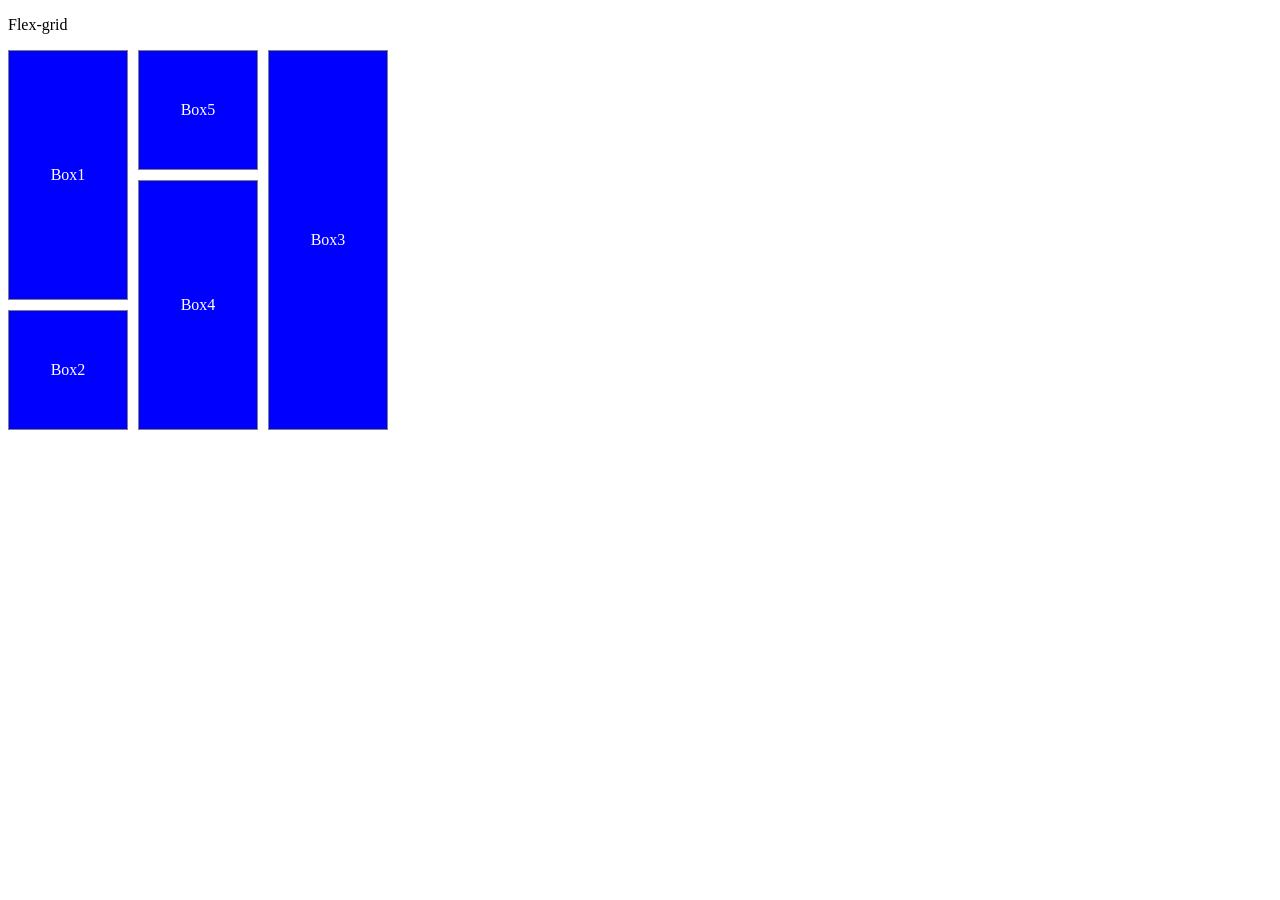
<file: css-class/index.html>
<!DOCTYPE html>
<html lang="en">
<head>
    <meta charset="UTF-8">
    <meta name="viewport" content="width=device-width, initial-scale=1.0">
    <title>Document</title>
    <link rel="stylesheet" href="styles.css">
    <!-- <style>
        p {
            color: blue;
        }
    </style> -->
</head>
<body>
    <!-- <div id="box1">Box1</div> -->
    <!-- <p>CSS Class</p>
    <p>Hello World</p> -->
<!-- <p>CSS Class</p> -->
<p>Flex-grid</p>
<div class="container">
    <div class="box" style="grid-area: box1;">Box1</div>
    <div class="box" style="grid-area: box2;">Box2</div>
    <div class="box" style="grid-area: box3;">Box3</div>
    <div class="box" style="grid-area: box4;">Box4</div>
    <div class="box" style="grid-area: box5;">Box5</div>
    <!-- <div class="box">Box6</div>
    <div class="box">Box7</div>
    <div class="box">Box8</div>
    <div class="box">Box9</div>
    <div class="box">Box10</div> -->
</div>

<!-- <div class="card-container">
    <div class="card">
        <h3>Card1</h3>
        <p>Lorem ipsum dolor sit amet consectetur adipisicing elit.</p>
    </div>
    <div class="card">
        <h3>Card1</h3>
        <p>Lorem ipsum dolor</p>
    </div>
    <div class="card">
        <h3>Card1</h3>
        <p>Lorem ipsum dolor sit amet consectetur </p>
    </div>
</div> -->

</body>
</html>
</file>
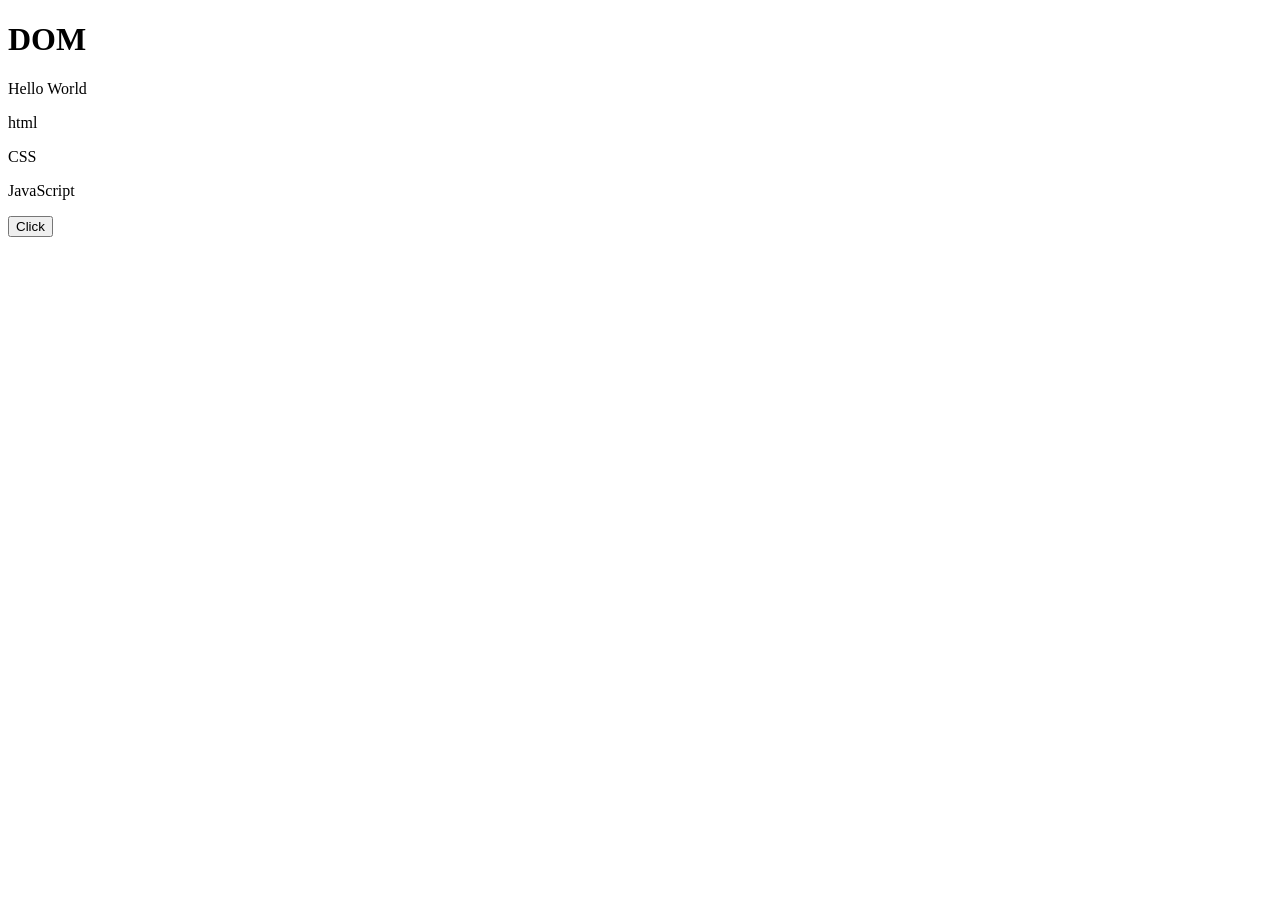
<file: dom/index.html>
<!DOCTYPE html>
<html lang="en">
<head>
    <meta charset="UTF-8">
    <meta name="viewport" content="width=device-width, initial-scale=1.0">
    <title>Document</title>
</head>
<body>
    <h1 id="h1">DOM</h1>
    <p class="para">Hello World</p>
    <p>html</p>
    <p>CSS</p>
    <p>JavaScript</p>

    <button id="btn">Click</button>


    <script src="script.js"></script>
</body>
</html>
</file>
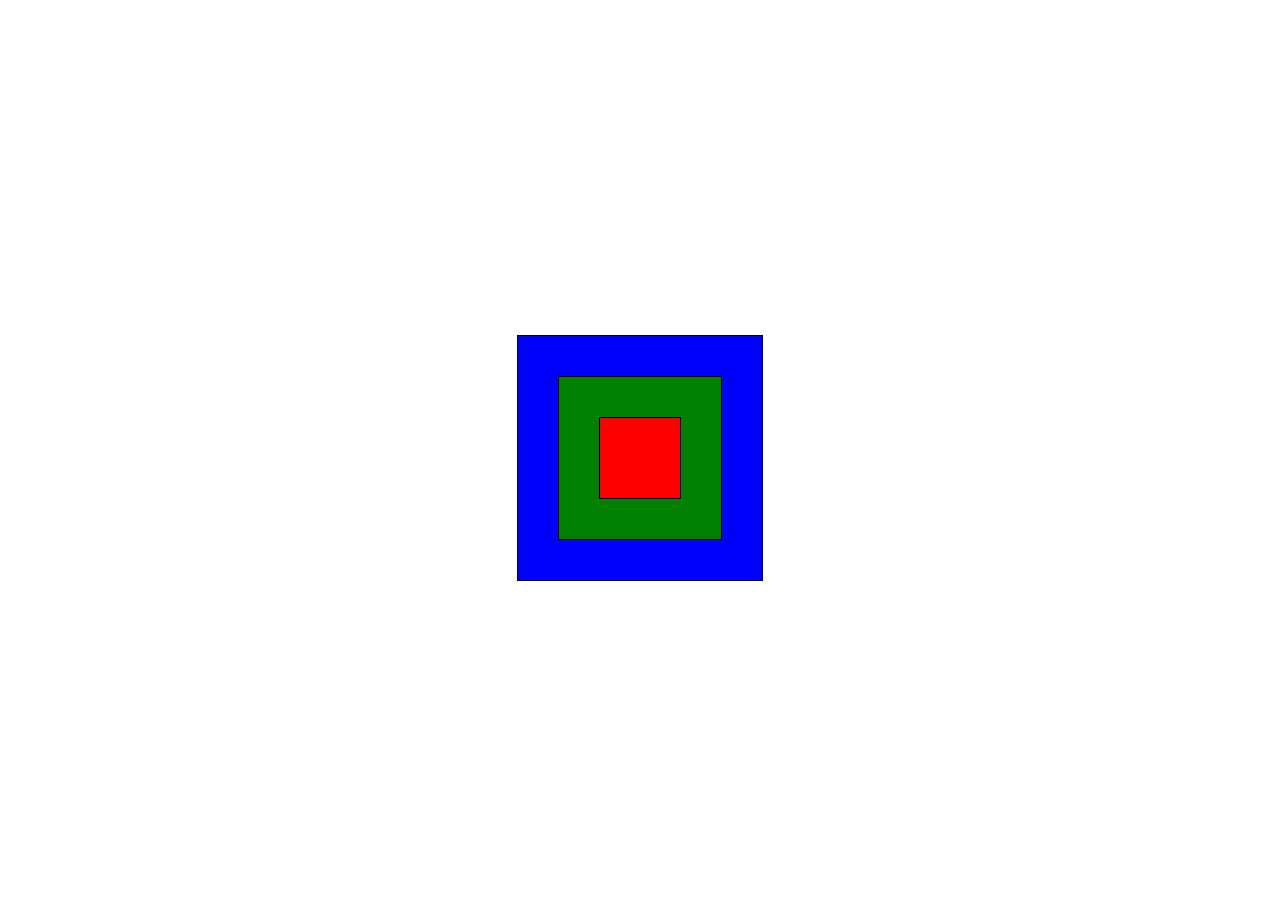
<file: events/index.html>
<!DOCTYPE html>
<html lang="en">
<head>
    <meta charset="UTF-8">
    <meta name="viewport" content="width=device-width, initial-scale=1.0">
    <title>Document</title>
    <link rel="stylesheet" href="styles.css">
</head>
<body>
    <div id="grandParent" class="box">
        <div id="parent" class="box">
            <div id="child" class="box"></div>
        </div>
    </div>
    <script src="script.js"></script>
</body>
</html>
</file>
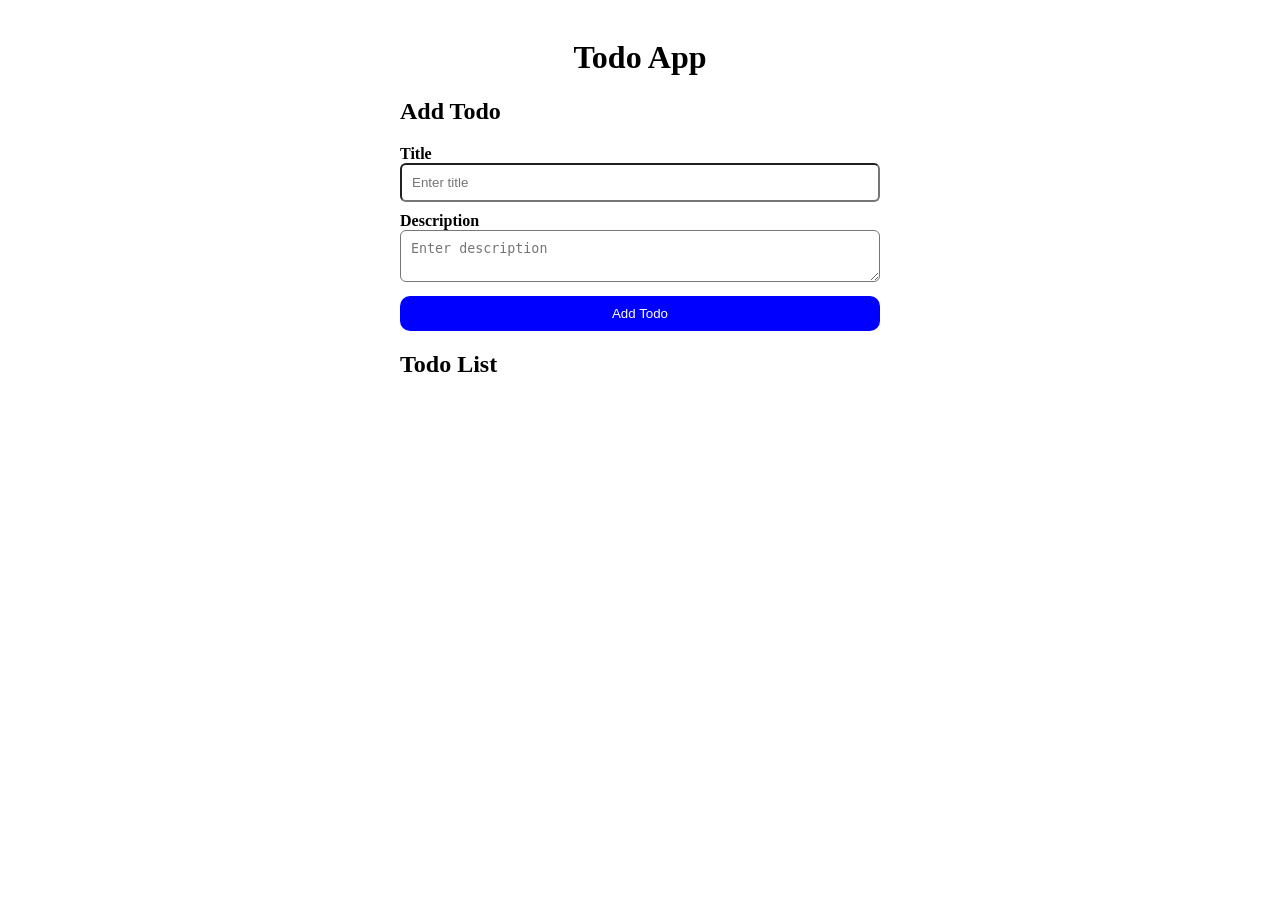
<file: todo-app/index.html>
<!DOCTYPE html>
<html lang="en">
<head>
    <meta charset="UTF-8">
    <meta name="viewport" content="width=device-width, initial-scale=1.0">
    <title>todo-app</title>
    <link rel="stylesheet" href="styles.css">
</head>
<body>
    <main>
        <h1>Todo App</h1>
        <section>
            <h2>Add Todo</h2>
            <form>
                <div>
                    <label for="title">Title</label>
                    <input type="text" id="title" placeholder="Enter title">
                </div>
                <div>
                    <label for="desc">Description</label>
                    <textarea name="" id="desc" placeholder="Enter description"></textarea>
                </div>
                <button type="submit">Add Todo</button>
            </form>
        </section>
        <section>
            <h2>Todo List</h2>
            <ul id="todos">
            </ul>
        </section>
    </main>
    <script src="script.js"></script>
</body>
</html>
</file>
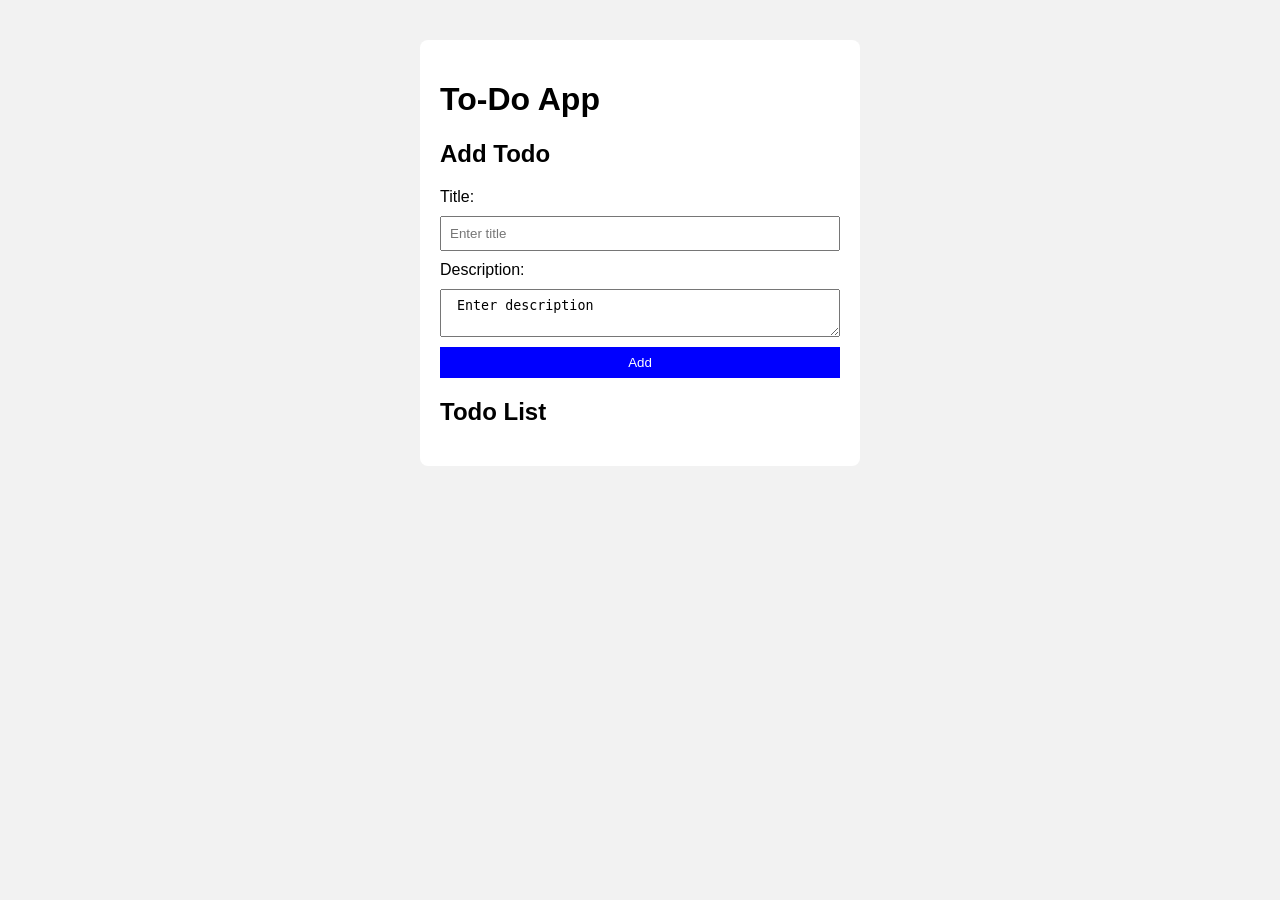
<file: 28 JUNE/TODO APP/index.html>
<!DOCTYPE html>
<html lang="en">
<head>
    <meta charset="UTF-8">
    <meta name="viewport" content="width=device-width, initial-scale=1.0">
    <title>To-Do App</title>
    <link rel="stylesheet" href="style.css">
</head>
<body>
   <main>
     <h1>To-Do App</h1>
     <section>
        <h2> Add Todo </h2>
        <form>
        <label for="title">Title:</label>
        <input type="text" id="title" placeholder="Enter title">
        <label for="desc">Description:</label>
        <textarea name="" id="desc"> Enter description</textarea>
        <button type="submit">Add</button>
        </form>
        </section>
        <section>
            <h2>Todo List</h2>
            <ul id="todo-list">
                <script src="script.js"></script>
        </section>
   </main>
</file>
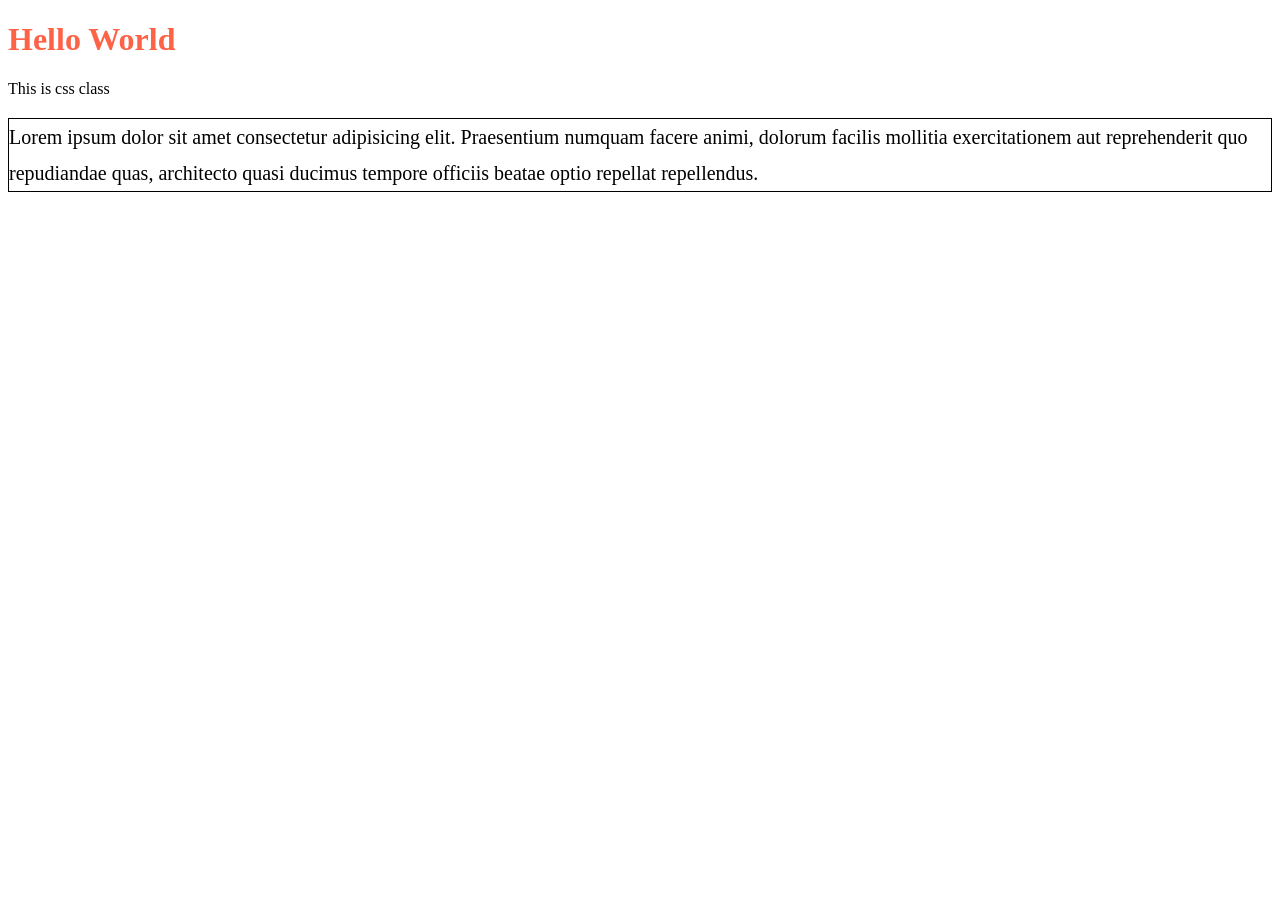
<file: css-class/index2.html>
<!DOCTYPE html>
<html lang="en">
<head>
    <meta charset="UTF-8">
    <meta name="viewport" content="width=device-width, initial-scale=1.0">
    <title>Document</title>
    <link rel="stylesheet" href="styles.css">
    <!-- <style>
        p {
            color: blue;
        }
    </style> -->
</head>
<body>
    <h1 style="color: tomato;" class="hello" id="world">Hello World</h1>
    <p>This is css class</p>
    <p class="para">Lorem ipsum dolor sit amet consectetur adipisicing elit. 
        Praesentium numquam facere animi, dolorum facilis mollitia exercitationem aut 
        reprehenderit quo repudiandae quas, architecto quasi ducimus tempore officiis
         beatae optio repellat repellendus.</p>
</body>
</html>
</file>
<file: css-class/styles.css>
.container {
    /* display: flex; */
    /* flex-direction: row;
    flex-wrap: wrap-reverse;
    gap: 10px;
    justify-content: space-between; */
    /* display: grid; */
    /* grid-template-columns: repeat(4, 1fr); */
    /* grid-template-columns: 200px 200px 200px 1fr;
    grid-template-rows: 200px 200px 200px; */
    display: grid;
    grid-auto-columns: 120px;
    grid-auto-rows: 120px;
    /* grid-template-columns: 200px 200px 300px 1fr; */
    /* grid-template-columns: repeat(3, 1fr); */
    /* grid-template-rows: 100px 100px 100px 100px; */
    gap: 10px;
    grid-template-areas: 
    "box1 box5 box3"
    "box1 box4 box3"
    "box2 box4 box3";

    .box {
        color: white;
        background-color: blue;
        /* width: 180px;
        height: 180px; */
        /* flex: 1;
        height: 60px; */
        border: 1px solid gray;
        display: flex;
        flex-direction: column;
        justify-content: center;
        align-items: center;
    }
}


.card-container {
    margin-top: 100px;
    display: flex;
    gap: 10px;

    .card {
        border: 1px solid gray;
        padding: 5px;
        display: flex;
        flex-direction: column;
        flex: 1;
    }
}





h1 {
    color: green;
}

#world {
    color: blue;
}

.hello {
    color: red;
}
.para {
    font-size: 20px;
    line-height: 1.8;
    border: 1px solid black;
}


/* #box1 {
    background-color: yellow;
    width: 80px;
    height: 80px;
}

#box2 {
    background-color: purple;
    width: 80px;
    height: 80px;
} */
</file>
<file: events/styles.css>
body {
    display: flex;
    justify-content: center;
    align-items: center;
    height: 100vh;
}

.box {
    border: 1px solid black;
    padding: 40px;
}

#grandParent {
    background-color: blue;
}

#parent {
    background-color: green;
}

#child {
    background-color: red;
}
</file>
<file: todo-app/styles.css>
* {
    box-sizing: border-box;
}

body {
    display: flex;
    justify-content: center;
}

main {
    width: 500px;
    /* border: 1px solid red; */
    padding: 10px;
}

h1 {
    text-align: center;
}

form {
    display: flex;
    flex-direction: column;
    gap: 10px;
}

input, textarea {
    width: 100%;
    padding: 10px;
    border-radius: 6px;
}

button {
    padding: 10px;
    background-color: blue;
    color: white;
    border: none;
    border-radius: 10px;
}

button:hover {
    background-color:rgb(5, 5, 207);
}

label {
    font-weight: bold;
}
</file>
<file: 28 JUNE/TODO APP/style.css>
body {
    font-family: Arial, sans-serif;
    background: #f2f2f2;
    display: flex;
    justify-content: center;
    margin-top: 40px;
}

main {
    background: white;
    padding: 20px;
    width: 400px;
    border-radius: 8px;
}

form {
    display: flex;
    flex-direction: column;
    gap: 10px;
}

input,
textarea,
button {
    padding: 8px;
}

button {
    background: blue;
    color: white;
    border: none;
    cursor: pointer;
}

li {
    border: 1px solid #ccc;
    padding: 10px;
    margin-top: 10px;
    list-style: none;
}

.completed {
    text-decoration: line-through;
    color: gray;
}
</file>
